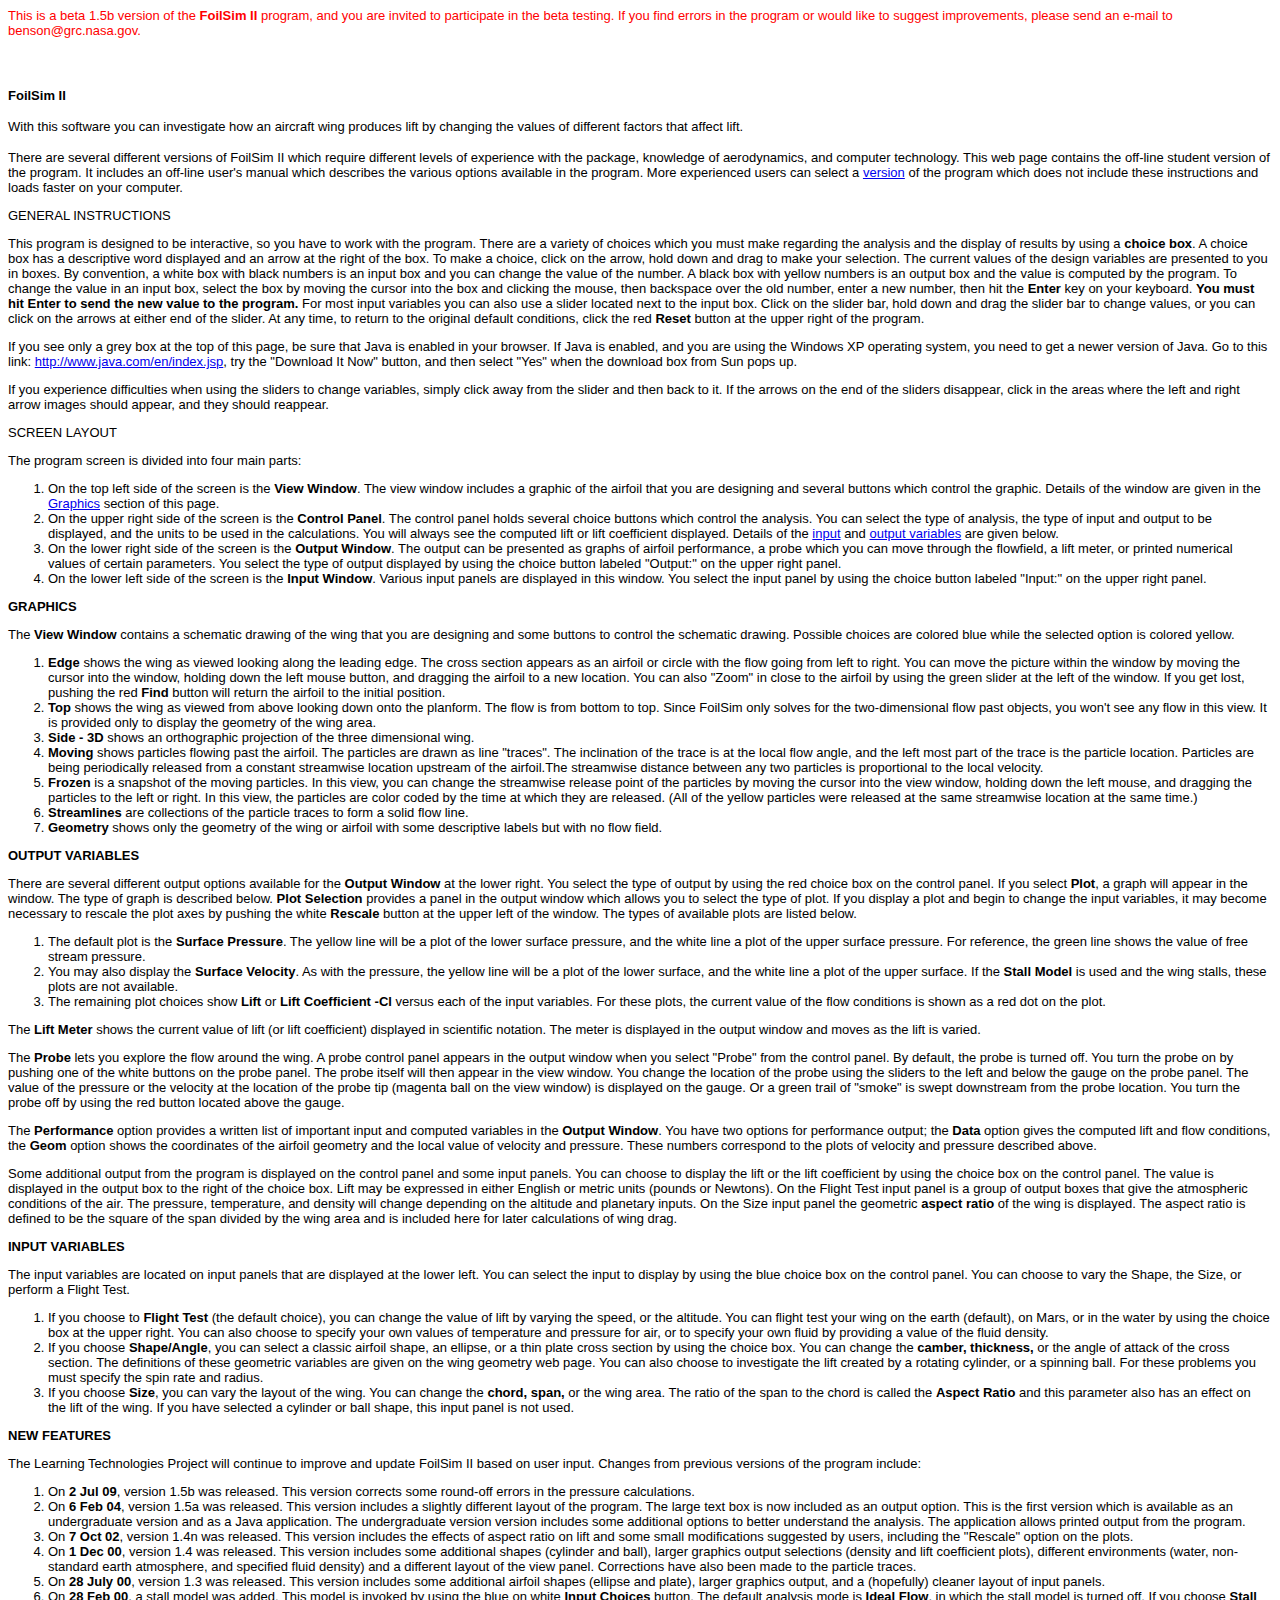
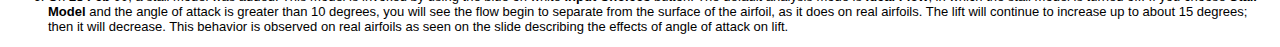
<file: FoilSim/FoilSim.html>
<html lang="eng">
<!--This file created 2:08 PM  09/19/2000 by Claris Home Page version 3.0-->
<HEAD>
   <TITLE>FoilSim II 1.5b beta</TITLE>
   <META NAME=GENERATOR CONTENT="Claris Home Page 3.0">
   <X-CLARIS-WINDOW TOP=106 BOTTOM=427 LEFT=16 RIGHT=622>
   <X-CLARIS-TAGVIEW MODE=minimal>
</HEAD>
<BODY BGCOLOR="#FFFFFF">
<p>
      <font color="#FF0000" face="Arial, Helvetica, sans-serif" size="2">This 
      is a beta 1.5b version of the <b>FoilSim II</b> program, and you are invited 
      to participate in the beta testing. If you find errors in the program or 
      would like to suggest improvements, please send an e-mail to benson@grc.nasa.gov.
</font> </p> 
      <p><applet code="Foil.class" width=710 height=450 align=bottom>
        </applet><br>
<noscript>
      <p> <font face="Arial, Helvetica, sans-serif" size="2">This page contains 
        an interactive Java applet to explore the various factors which affect 
        the lift of an airfoil. All of the information presented by the applet 
        are available within the Beginner's Guide to Aerodynamics. You should 
        start with the slide describing the factors  
        that affect lift. </font></p>
</noscript>

      <p><font size="2" face="Arial, Helvetica, sans-serif"><b>FoilSim II</b></font></p>

<p> <font color="#000000" size="2" face="Arial, Helvetica, sans-serif"> 
        With this software 
        you can investigate how an aircraft wing produces 
        lift by changing the values of different factors 
        that affect lift. 
</p>
<p>
            There are several different versions of FoilSim II which
            require different levels of experience with the package,
            knowledge of aerodynamics, and computer technology.
            This web page contains the off-line student version of the  program.
            It includes an off-line user's manual which describes the
            various options available in the program. 
            More experienced users can select a
            <a href="Foil.html">version</a> of the program which does not include
            these instructions and loads faster on your computer.
</p>

 <p align="left"><font size="2" face="Arial, Helvetica, sans-serif">GENERAL INSTRUCTIONS</font></p>
       <p> <font size="2" face="Arial, Helvetica, sans-serif">
           This program is designed to be interactive, so you have to work with the program.
           There are a variety of choices which you must make regarding the analysis and the display
           of results by using a <b>choice box</b>.
           A choice box has a descriptive word displayed and an arrow at the right of the
           box. To make a choice, click on the arrow, hold down and drag to
           make your selection.
           The current values of the design variables are presented to you in boxes. By convention, a white box with
           black numbers is an input box and you can change the value of the number. A black box with
           yellow numbers is an output box and the value is computed by the program.
           To change the value in an input box, select the box by moving the cursor into the box
           and clicking the mouse, then backspace over the old number, enter a new number,
           then hit the <b>Enter</b> key on your keyboard. <b>You must hit Enter
           to send the new value to the program.</b>
           For most input variables you can also use a slider located next to the input box.
           Click on the slider bar, hold down and drag the slider bar to change values, or
           you can click on the arrows at either end of the slider.
           At any time, to return to the original default conditions,
           click the red <b>Reset</b> button at the upper right of the program.
</p>
<p>
           If you see only a grey box at the top of this page, be sure that Java is
           enabled in your browser. If Java is enabled, and you are using the Windows XP
           operating system, you need to get a newer version of Java. Go to this link:
           <a href="http://www.java.com/en/index.jsp">http://www.java.com/en/index.jsp</a>,
           try the "Download It Now" button, and then select "Yes" when the download box from Sun
           pops up.
</p>
<p>
           If you experience difficulties when using the sliders to change variables,
           simply click away from the slider and then back to it.</font>
           <font color="#FF0000" face="Arial, Helvetica, sans-serif" size="2">
           </font><font color="#000000" face="Arial, Helvetica, sans-serif" size="2">If
           the arrows on the end of the sliders disappear, click in the areas
           where the left and right arrow images should appear, and they
           should reappear.
</font></p>

            <p align="left"><font size="2" face="Arial, Helvetica, sans-serif">SCREEN LAYOUT</font></p>
            <p align="left"><font size="2" face="Arial, Helvetica, sans-serif">The
              program screen is divided into four main parts:</font></p>
            <div align="left">
              <ol>
                <li><font size="2" face="Arial, Helvetica, sans-serif">On the
                  top left side of the screen is the <b>View Window</b>.
                  The view window includes a graphic of the airfoil that you are
                  designing and several buttons which control the graphic. 
                  Details of the window
                  are given in the <a href="#GRAPHICS">Graphics</a> section of this page.
                  </font></li>
                <li><font size="2" face="Arial, Helvetica, sans-serif">On the
                  upper right side of the screen is the <b>Control Panel</b>.
                  The control panel holds several choice buttons which
                  control the analysis. You can select the type of analysis,
                  the type of input and output to be displayed,
                  and the units to be used in the calculations.
                  You will always see the computed
                  lift or lift coefficient displayed.
                  Details of the <a href="#INPUT VARIABLES">input</a>
                  and <a href="#OUTPUT VARIABLES">output variables</a> are given below.
                  </font></li>
                <li><font size="2" face="Arial, Helvetica, sans-serif">On the
                  lower right side of the screen is the <b>Output Window</b>.
                  The output can be presented as 
                  graphs of airfoil performance, 
                  a probe which you can move through the flowfield,
                  a lift meter, or printed
                  numerical values of certain parameters.
                  You select the type of output displayed by using the choice
                  button labeled "Output:" on the upper right panel. </font></li>
                <li><font size="2" face="Arial, Helvetica, sans-serif">On the
                  lower left side of the screen is the <b>Input Window</b>.
                  Various input panels are displayed in this window.
                  You select the input panel by using the choice
                  button labeled "Input:" on the upper right panel.
                  </font></li>
              </ol>
             </p>

      <p><font size="2" face="Arial, Helvetica, sans-serif"><a name=GRAPHICS></a><b>GRAPHICS</b></font></p>
      <p><font size="2" face="Arial, Helvetica, sans-serif">
        The <b>View Window</b> contains a schematic drawing of the wing that
        you are designing and some buttons to control the schematic drawing.
        Possible choices are colored blue 
        while the selected option is colored yellow.</font></p>
      <ol>
        <li><font size="2" face="Arial, Helvetica, sans-serif"><b>Edge</b> shows 
          the wing as viewed looking along the leading edge. The cross section 
          appears as an airfoil or circle with the flow going from left to right. 
          You can move the picture within the window by moving the cursor into 
          the window, holding down the left mouse button, and dragging the airfoil 
          to a new location. You can also "Zoom" in close to the airfoil by using 
          the green slider at the left of the window. If you get lost, pushing 
          the red <b>Find</b> button will return the airfoil to the initial position. 
          </font></li>
        <li><font size="2" face="Arial, Helvetica, sans-serif"><b>Top</b> shows 
          the wing as viewed from above looking down onto the planform. The flow 
          is from bottom to top. Since FoilSim only solves for the two-dimensional 
          flow past objects, you won't see any flow in this view. It is provided 
          only to display the geometry of the wing area. </font></li>
        <li><font size="2" face="Arial, Helvetica, sans-serif"><b>Side - 3D</b> 
          shows an orthographic projection of the three dimensional wing.</font></li>
        <li><font size="2" face="Arial, Helvetica, sans-serif"><b>Moving</b> shows 
          particles flowing past the airfoil. The particles are drawn as line 
          "traces". The inclination of the trace is at the local flow angle, and 
          the left most part of the trace is the particle location. Particles 
          are being periodically released from a constant streamwise location 
          upstream of the airfoil.The streamwise distance between any two particles 
          is proportional to the local velocity. </font></li>
        <li><font size="2" face="Arial, Helvetica, sans-serif"><b>Frozen</b> is 
          a snapshot of the moving particles. In this view, you can change the 
          streamwise release point of the particles by moving the cursor into 
          the view window, holding down the left mouse, and dragging the particles 
          to the left or right. In this view, the particles are color coded by 
          the time at which they are released. (All of the yellow particles were 
          released at the same streamwise location at the same time.)</font></li>
        <li><font size="2" face="Arial, Helvetica, sans-serif"><b>Streamlines 
          </b>are collections of the particle traces to form a solid flow line. 
          </font></li>
        <li><font size="2" face="Arial, Helvetica, sans-serif"><b>Geometry</b> 
          shows only the geometry of the wing or airfoil with some descriptive 
          labels but with no flow field.</font></li>
      </ol>
      <p><font size="2" face="Arial, Helvetica, sans-serif"><a name="OUTPUT VARIABLES"></a><b>OUTPUT 
        VARIABLES</b></font></p>
      <p><font size="2" face="Arial, Helvetica, sans-serif">
        There are several different output options available for the
        <b>Output Window</b> at the lower right.
        You select the type of output by using the red choice
        box on the control panel. If you select <b>Plot</b>, 
        a graph will appear in the window. The type of graph is described
        below. <b>Plot Selection</b> provides a panel
        in the output window which allows you to select the
        type of plot.
        If you display a plot and begin to change the 
        input variables, it may become necessary to rescale the plot axes by 
        pushing the white <b>Rescale </b> button at the upper left of the window. 
        The types of available plots are 
        listed below. </font></p>
      <ol>
        <li><font size="2" face="Arial, Helvetica, sans-serif">The default plot 
          is the <b>Surface Pressure</b>. The yellow line will be a plot of the 
          lower surface pressure, and the white line a plot of the upper surface 
          pressure. For reference, the green line shows the value of free stream 
          pressure.</font></li>
        <li><font size="2" face="Arial, Helvetica, sans-serif">You may also display 
          the <b>Surface Velocity</b>. As with the pressure, the yellow line will 
          be a plot of the lower surface, and the white line a plot of the upper 
          surface. If the <b>Stall Model</b> is used and the wing stalls, these 
          plots are not available.</font></li>
        <li><font size="2" face="Arial, Helvetica, sans-serif">The remaining plot 
          choices show <b>Lift</b> or <b> Lift Coefficient -Cl</b> versus each 
          of the input variables. 
          For these plots, the current value of the flow conditions is shown as 
          a red dot on the plot.</font></li>
      </ol>
      </p>
      <p>
       <font size="2" face="Arial, Helvetica, sans-serif">The <b>Lift Meter 
          </b> shows the current value of lift (or lift coefficient) displayed 
          in scientific notation. The meter is displayed in the output window 
          and moves as the lift is varied.</font></p>
      <p><font size="2" face="Arial, Helvetica, sans-serif">The <b>Probe </b> 
          lets you explore the flow around the wing. A probe control panel appears
          in the output window when you select "Probe" from the control panel.
          By default, the probe is 
          turned off. You turn the probe on by pushing one of the white buttons 
          on the probe panel. The probe itself will then appear in the view window. You 
          change the location of the probe using the sliders to the left and below 
          the gauge on the probe panel. The value of the pressure or the velocity at the location 
          of the probe tip (magenta ball on the view window) is displayed on the 
          gauge. Or a green trail of "smoke" is swept downstream from the probe 
          location. You turn the probe off by using the red button located above 
          the gauge.</font></p>
      <p><font size="2" face="Arial, Helvetica, sans-serif">The <b>Performance </b> 
          option provides a written list of important input and computed variables
          in the <b>Output Window</b>. You have two options for performance output;
          the <b>Data</B> option gives the computed lift and flow conditions, the
          <b>Geom</b> option shows the coordinates of the airfoil geometry and the
          local value of velocity and pressure. These numbers correspond to the
          plots of velocity and pressure described above.
          </font></p>
      <p><font size="2" face="Arial, Helvetica, sans-serif">
        Some additional output 
        from the program is displayed on the control panel and some input panels. 
        You can choose to display the lift or the lift 
        coefficient by using the choice box on the control panel. The value 
        is displayed in the output box to the right of the choice box. Lift 
        may be expressed in either English or metric units (pounds or Newtons). 
        On the Flight Test input panel is a group of output boxes that give the 
        atmospheric conditions of the air. The pressure, 
        temperature, and density will change depending on the altitude and planetary 
        inputs. On the Size input panel the geometric <b>aspect ratio</b> of the 
        wing is displayed. The aspect ratio is defined to be the square of the 
        span divided by the wing area 
        and is included here for later calculations of wing drag.</font></p>

      <p><font size="2" face="Arial, Helvetica, sans-serif"><a name="INPUT VARIABLES"></a><b>INPUT 
        VARIABLES</b></font></p>
      <p><font size="2" face="Arial, Helvetica, sans-serif">The input variables 
        are located on input panels that are displayed at the lower left. 
        You can select the input to display by using the blue choice box on 
        the control panel. You can choose to vary the  Shape, 
        the Size, or perform a Flight 
        Test.  
        </font></p>
      <ol>
        <li><font size="2" face="Arial, Helvetica, sans-serif">If you choose to 
          <b>Flight Test</b> (the default choice), you can change the value of 
          lift by varying the speed, or the altitude. 
          You can flight test your wing on the earth (default), on Mars, or in 
          the water by using the choice box at the upper right. You can also 
          choose to specify your own values of temperature and pressure for air, 
          or to specify your own fluid by providing a value of the fluid density.</font></li>
        <li><font size="2" face="Arial, Helvetica, sans-serif">If you choose <b>Shape/Angle</b>, 
          you can select a classic airfoil shape, an ellipse, or a thin plate 
          cross section by using the choice box. You can change the <b>camber, 
          thickness, </b>or the angle of attack of 
          the cross section. The definitions of these geometric variables are given 
          on the wing geometry web page. You can also 
          choose to investigate the lift created by a rotating 
          cylinder, or a spinning ball. For these 
          problems you must specify the spin rate and radius. </font></li>
        <li><font size="2" face="Arial, Helvetica, sans-serif">If you choose <b>Size</b>, 
          you can vary the layout of the wing. You can change the <b>chord, span, 
          </b>or the wing area. The ratio of the span to the chord
           is called the <b>Aspect Ratio</b> and this parameter also has an
           effect
           on the lift of the wing. If you have selected 
           a cylinder or ball shape, this input panel is not used. </font></li>
      </ol>
      <p><font size="2" face="Arial, Helvetica, sans-serif"><b>NEW FEATURES</b></font></p>
      <p><font size="2" face="Arial, Helvetica, sans-serif">The Learning Technologies 
        Project will continue to improve and update FoilSim II based on user input. 
        Changes from previous versions of the program include:</font></p>
      <ol>
         <li><font size="2" face="Arial, Helvetica, sans-serif">On <b>2 Jul 09</b>,
          version 1.5b was released. This version corrects some round-off errors
          in the pressure calculations.
          </font></li>

         <li><font size="2" face="Arial, Helvetica, sans-serif">On <b>6 Feb 04</b>,
          version 1.5a was released. This version includes a slightly different
          layout of the program. The large text box is now included as an output
          option. This is the first version which is available as an undergraduate
          version and as a Java application. The undergraduate version version includes
          some additional options to better understand the analysis. The application
          allows printed output from the program. 
          </font></li>
         <li><font size="2" face="Arial, Helvetica, sans-serif">On <b>7 Oct 02</b>,
          version 1.4n was released. This version includes the effects of
          aspect ratio on lift and some small modifications suggested by users,
          including the "Rescale" option on the plots.
          </font></li>
        <li><font size="2" face="Arial, Helvetica, sans-serif">On <b>1 Dec 00</b>, 
          version 1.4 was released. This version includes some additional shapes 
          (cylinder and ball), larger graphics output selections (density and 
          lift coefficient plots), different environments (water, non-standard 
          earth atmosphere, and specified fluid density) and a different layout 
          of the view panel. Corrections have also been made to the particle traces.</font></li>
        <li><font size="2" face="Arial, Helvetica, sans-serif">On <b>28 July 00</b>, 
          version 1.3 was released. This version includes some additional airfoil 
          shapes (ellipse and plate), larger graphics output, and a (hopefully) 
          cleaner layout of input panels.</font></li>
        <li><font size="2" face="Arial, Helvetica, sans-serif">On <b>28 Feb 00</b>, 
          a stall model was added. This model is invoked by using the blue on 
          white <b>Input Choices</b> button. The default analysis mode is <b>Ideal 
          Flow</b>, in which the stall model is turned off. If you choose <b>Stall 
          Model</b> and the angle of attack is greater than 10 degrees, you will 
          see the flow begin to separate from the surface of the airfoil, as it 
          does on real airfoils. The lift will continue to increase up to about 
          15 degrees; then it will decrease. This behavior is observed on real 
          airfoils as seen on the slide describing the effects of angle 
          of attack on lift.</font></li>
      </ol>

</BODY>
</HTML>
</file>
